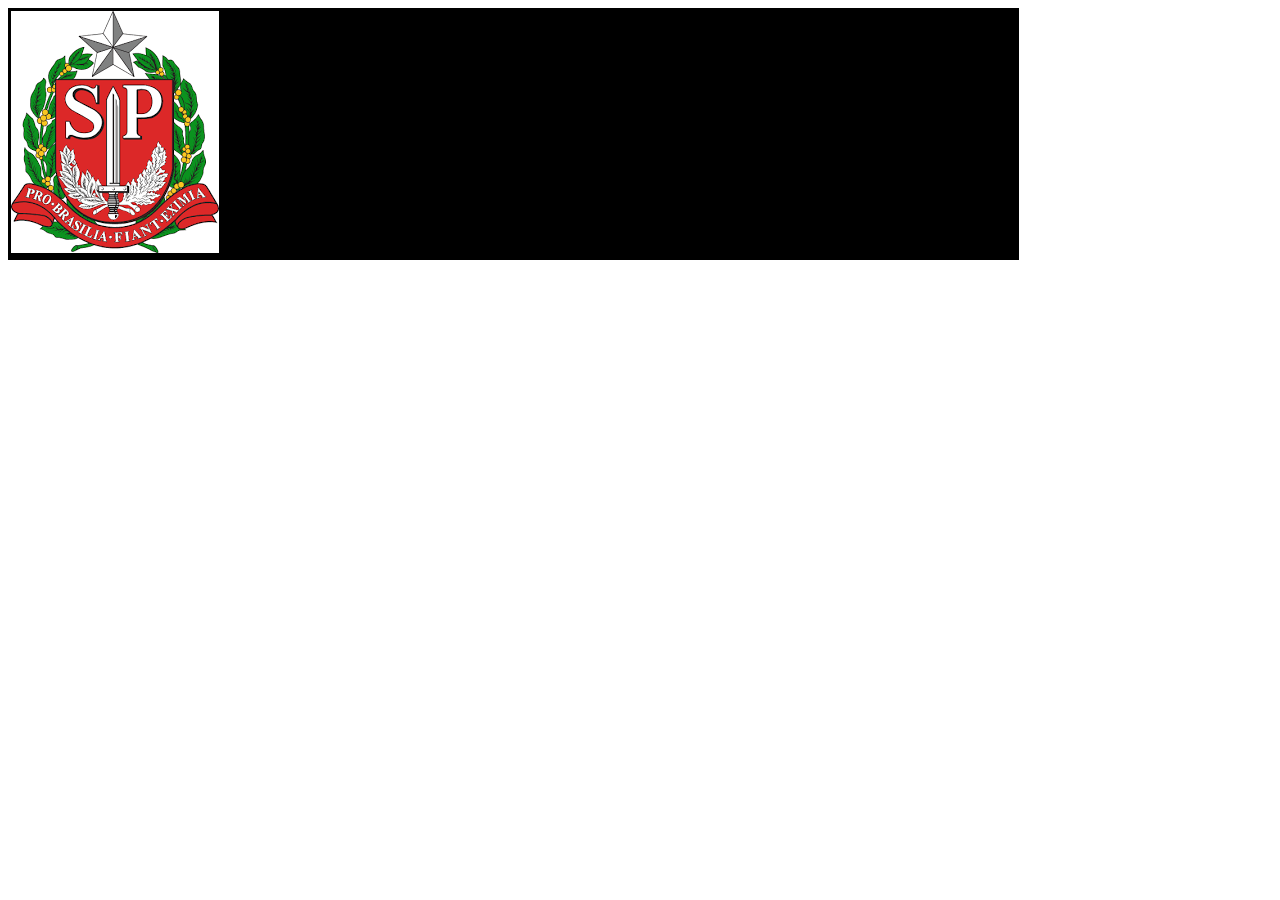
<file: aula 22_06_26/index.html>
<!DOCTYPE html>
<html>
    <head>
        <title>
            governo do estado
        </title>
        <meta charset="utf-8">
    </head>

    <body>
        <header>

            <div 
            style="
            width: 80%;
            align-self: center;
            background-color: black;
                ">
                <table>
                    <tr>
                        <td>

                            <img src="sp_logo.png">

                        </td>
                        <td>
                            <h1>
                                Governo do Estado de São Paulo
                            </h1>
                        </td>
                    </tr>
                </table>

            </div>

        </header>

        <main>

        </main>

        <footer>

        </footer>
    </body>
</html>
</file>
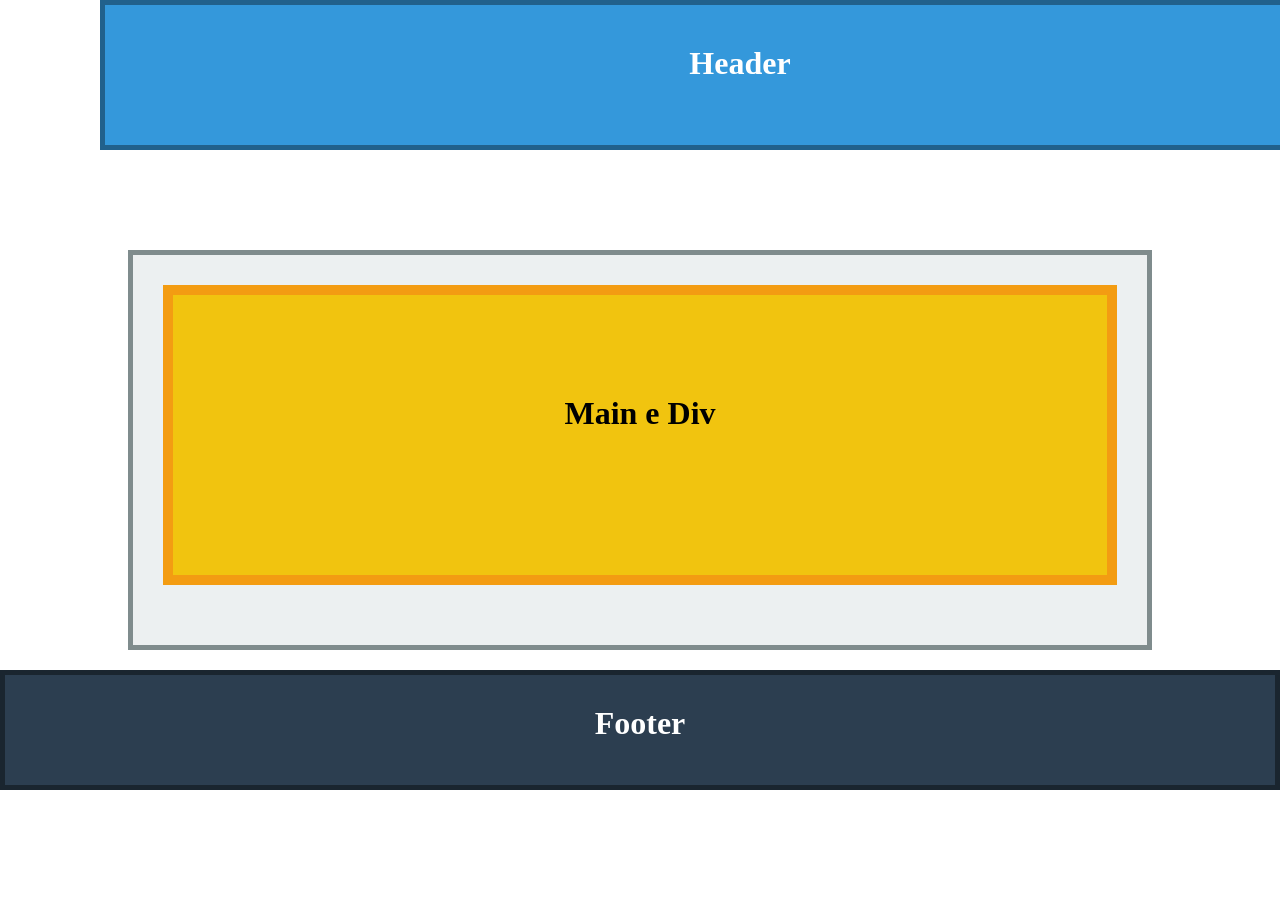
<file: Aula_26_08/index.html>
<!DOCTYPE html>
<html>
    <head>
        <link rel="stylesheet" href="estilo.css">
    </head>

    <body>
        <header>

            <h1> Header</h1>

        </header>

        <main>

            <div class="carta_1">

                <h1>Main e Div</h1>

            </div>

        </main>

        <footer>

            <h1>Footer</h1>

        </footer>
    </body>
</html>
</file>
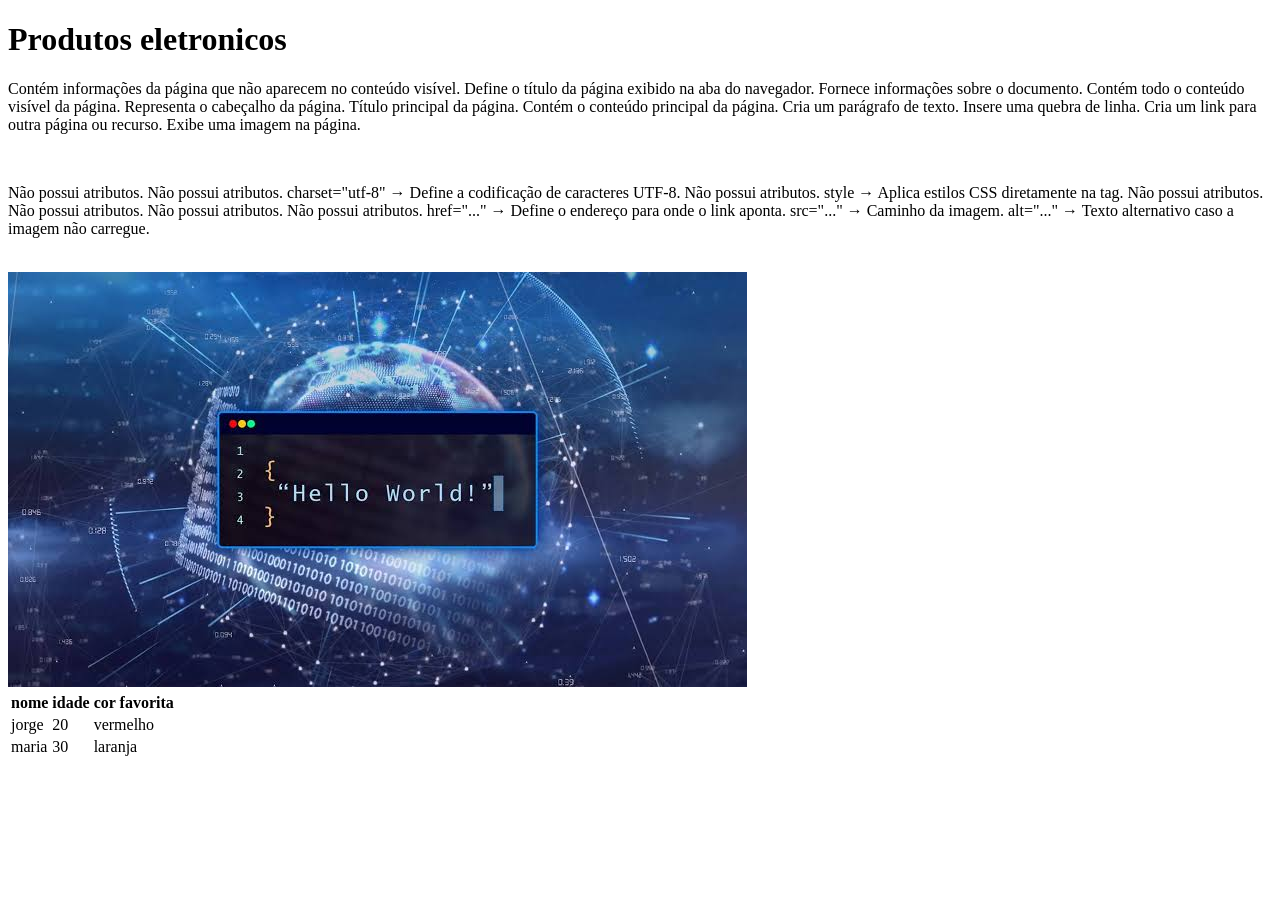
<file: aula_27_07/aula1_3_bi.html>
<!DOCTYPE html>
<html>
    <head>
        <meta charset="utf-8">
        <title>Eletronicos</title>
    </head>

    <body>
        <header>

            <h1>Produtos eletronicos</h1>

        </header>

        <main>

            <p>
                Contém informações da página que não aparecem no conteúdo visível.
                Define o título da página exibido na aba do navegador.
                Fornece informações sobre o documento.
                Contém todo o conteúdo visível da página.
                Representa o cabeçalho da página.
                Título principal da página.
                Contém o conteúdo principal da página.
                Cria um parágrafo de texto.
                Insere uma quebra de linha.
                Cria um link para outra página ou recurso.
                Exibe uma imagem na página.

            </p>

            <br>

            <p>

                Não possui atributos.
                Não possui atributos.
                charset="utf-8" → Define a codificação de caracteres UTF-8.
                Não possui atributos.
                style → Aplica estilos CSS diretamente na tag.
                Não possui atributos.
                Não possui atributos.
                Não possui atributos.
                Não possui atributos.
                href="..." → Define o endereço para onde o link aponta.
                src="..." → Caminho da imagem.
                alt="..." → Texto alternativo caso a imagem não carregue.


            </p>

            <br>


            <a href="hello_wold.html">
                <img src="images.jpg">
            </a>

            <br>

            <table>
                <tr>
                    <th>nome</th>
                    <th>idade</th>
                    <th>cor favorita</th>                    
                </tr>
                <tr>
                    <td>jorge</td>
                    <td>20</td>
                    <td>vermelho</td>
                </tr>
                <tr>
                    <td>maria</td>
                    <td>30</td>
                    <td>laranja</td>
                </tr>

            </table>

            
        </main>

        <footer>

        </footer>
    </body>

</html>
</file>
<file: Aula_26_08/estilo.css>
/* Remove margens padrão do navegador */
* {
    margin: 0;
    padding: 0;
    box-sizing: border-box;
}

/* Cabeçalho */
header {
    width: 100%;
    height: 150px;

    background-color: #3498db;

    padding: 40px;
    border: 5px solid #21618c;
    margin-bottom: 100px;
    margin-left: 100px;
}

header h1 {
    color: white;
    text-align: center;
}

/* Conteúdo principal */
main {
    width: 80%;
    min-height: 400px;

    background-color: #ecf0f1;

    padding: 30px;
    border: 5px solid #7f8c8d;
    margin: 0 auto 20px auto;
}

/* Div dentro do main */
main div {
    width: 100%;
    height: 300px;

    background-color: #f1c40f;

    padding: 100px;
    border: 10px solid #f39c12;
    margin: 0 auto;
}

main div h1 {
    text-align: center;
}

/* Rodapé */
footer {
    width: 100%;
    height: 120px;

    background-color: #2c3e50;

    padding: 30px;
    border: 5px solid #1a252f;
}

footer h1 {
    color: white;
    text-align: center;
}
</file>
